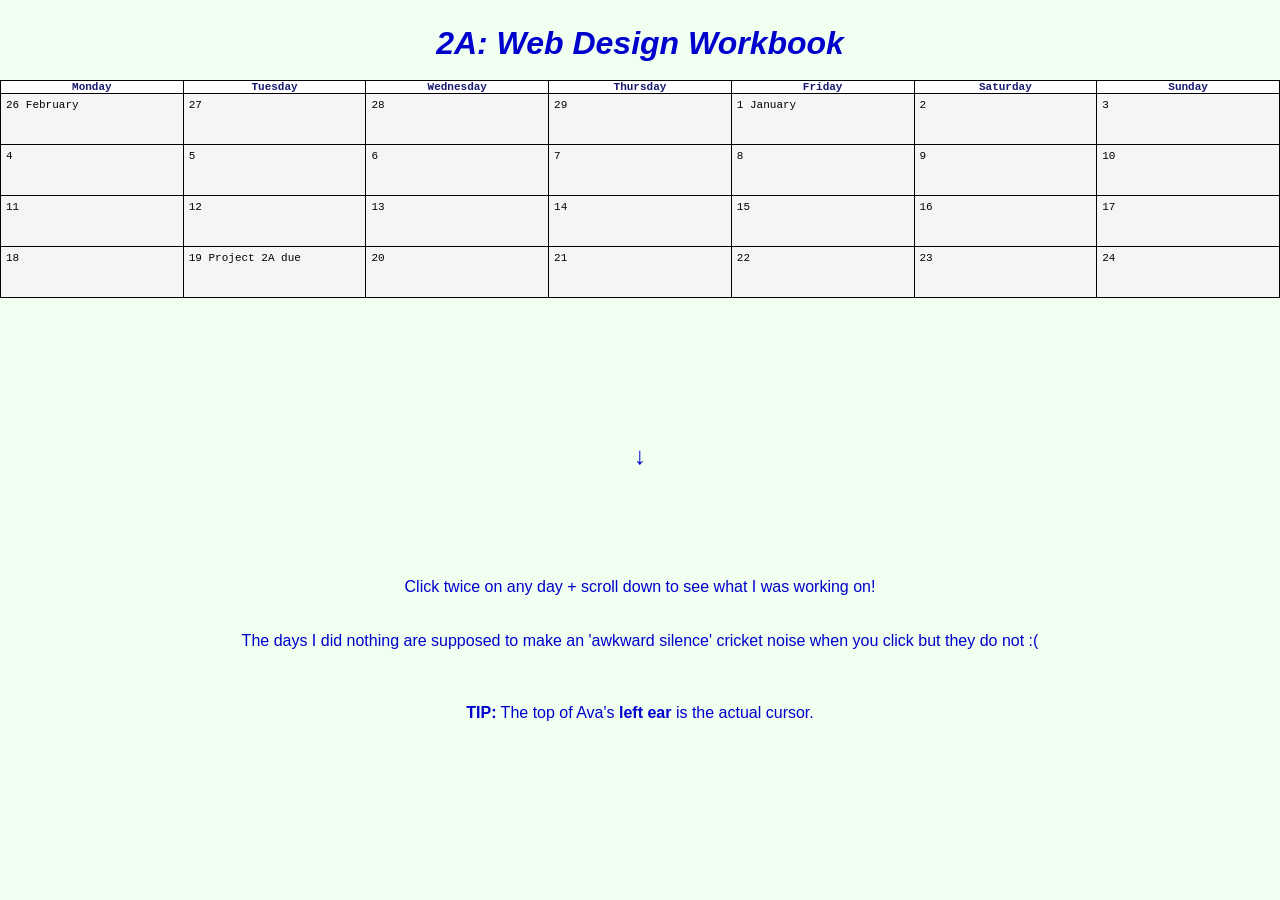
<file: Index.html>
<!DOCTYPE html>
<html>
    <head>
        <title>LOLA MAYO_INTERACTIVE MEDIA WORKBOOK</title>
        <link href="style.css" rel="stylesheet" type="text/css">
        <meta name="viewport" content="width=device-width, initial-scale=1">


<script>
            function showContent(date, weather) {
              var x = document.getElementById("content-"+date);
              if (x.style.display === "none") {
                x.style.display = "block";
              } else {
                x.style.display = "none";
              }
              changeBg(weather);
            }

            function changeBg(weather) {
              document.getElementsByTagName('body')[0].style.backgroundImage = 'url("images/' + weather + '.jpg")';
            }

            function play(audio) {
              var audio = document.getElementById("audio");
              audio.play();
            }

            // let contentDivs = document.getElementsByClassName("content");
            // for(let i = 0; i < contentDivs.length; i++) {
            //   dragElement(contentDivs[i]);
            // }

            function dragElement(elmnt) {
              var pos1 = 0, pos2 = 0, pos3 = 0, pos4 = 0;
              if (document.getElementById(elmnt.id + "header")) {
                // if present, the header is where you move the DIV from:
                document.getElementById(elmnt.id + "header").onmousedown = dragMouseDown;
              } else {
                // otherwise, move the DIV from anywhere inside the DIV:
                elmnt.onmousedown = dragMouseDown;
              }
            

            function dragMouseDown(e) {
              e = e || window.event;
              e.preventDefault();
              // get the mouse cursor position at startup:
              pos3 = e.clientX;
              pos4 = e.clientY;
              document.onmouseup = closeDragElement;
              // call a function whenever the cursor moves:
              document.onmousemove = elementDrag;
            }

            function elementDrag(e) {
              e = e || window.event;
              e.preventDefault();
              // calculate the new cursor position:
              pos1 = pos3 - e.clientX;
              pos2 = pos4 - e.clientY;
              pos3 = e.clientX;
              pos4 = e.clientY;
              // set the element's new position:
              elmnt.style.top = (elmnt.offsetTop - pos2) + "px";
              elmnt.style.left = (elmnt.offsetLeft - pos1) + "px";
            }

            function closeDragElement() {
              // stop moving when mouse button is released:
              document.onmouseup = null;
              document.onmousemove = null;
            }
          }
          
          dragElement(document.getElementById("content-0203"))


        </script>
    </head>

    <body>
        <div href="#" class="img bg"></div>

        <h1 class="lola_WORKBOOK_heading">2A: Web Design Workbook</h1>
        <br>
        <div class="header">  
            <table>
                <tr>
                  <th>Monday</th>
                  <th>Tuesday</th>
                  <th>Wednesday</th>
                  <th>Thursday</th>
                  <th>Friday</th>
                  <th>Saturday</th>
                  <th>Sunday</th>
                </tr>
                <tr>
                  <td>
                    <a onclick="changeBg('cold'); play.audio();" class="cold-btn">26 February
                      <audio id="audio" src="./AUDIO/Crickets.m4a"></audio> 
                      <!-- <audio id="audio" src="./AUDIO/Awkwardcrickets.mp3"></audio> -->
                    </a>
                  </td>
                  <td>
                    <a onclick="changeBg('hot')" class="hot-btn">27</a>
                  </td>
                  <td>
                    <a onclick="changeBg('hot')" class="hot-btn">28</a>
                  </td>
                  <td>
                    <a onclick="changeBg('hot')" class="hot-btn">29</a>
                  </td>
                  <td>
                    <a onclick="changeBg('hot')" class="hot-btn">1 January</a>
                  </td>
                  <td>
                    <a onclick="showContent('0203', 'cold')" class="cold-btn">2</a>
                  </td>
                  <td>
                    <a onclick="changeBg('cold')" class="cold-btn">3</a>
                  </td>
                </tr>
                <tr>
                  <td>
                    <a onclick="changeBg('cold')" class="cold-btn">4</a>
                  </td>
                  <td>
                    <a onclick="changeBg('hot')" class="hot-btn">5</a>
                  </td>
                  <td>
                    <a onclick="changeBg('rain')" class="rainbtn">6</a>
                  </td>
                  <td>
                    <a onclick="changeBg('cold')" class="cold-btn">7</a>
                  </td>
                  <td>
                    <a onclick="showContent('0803', 'hot')" class="hot-btn">8</a>
                  </td>
                  <td>
                    <a onclick="changeBg('hot')" class="hot-btn">9</a>
                  </td>
                  <td>
                    <a onclick="changeBg('hot')" class="hot-btn">10</a>
                  </td>
                </tr>
                <tr>
                  <td> 
                    <a onclick="showContent('1103', 'hot')" class="hot-btn">11</a>
                  </td>
                  <td>
                    <a onclick="changeBg('cold')" class="cold-btn">12</a>
                  </td>
                  <td>
                    <a onclick="showContent('1303', 'rain')" class="rainbtn">13</a>
                  </td>
                  <td>
                    <a onclick="showContent('1403', 'cold')" class="cold-btn">14</a>
                  </td>
                  <td>
                    <a onclick="changeBg('hot')" class="hot-btn">15</a>
                  </td>
                  <td>
                    <a onclick="changeBg('hot')" class="hot-btn">16</a>
                  </td>
                  <td>
                    <a onclick="changeBg('hot')" class="hot-btn">17</a>
                  </td>
                </tr>
                <tr>
                  <td>
                    <a onclick="changeBg('hot')" class="hot-btn" >18</a>
                  </td>
                  <td>
                    <a onclick="changeBg('hot')" onclick="showContent('1903', 'rain')" class="rainbtn">19 Project 2A due</a>
                  </td>
                  <td>
                    <a onclick="changeBg('rain')" class="rainbtn">20</a>
                  </td>
                  <td>
                    <a onclick="changeBg('hot')" class="hot-btn">21</a>
                  </td>
                  <td>
                    <a onclick="changeBg('hot')" class="hot-btn">22</a>
                  </td>
                  <td>
                    <a onclick="changeBg('hot')" class="hot-btn">23</a>
                  </td>
                  <td>
                    <a onclick="changeBg('hot')" class="hot-btn">24</a>
                  </td>
                </tr>
              </table>
        </div>
  <br>
  <br>
  <br>
  <br>
  <br>
  <br>
  <br>
  <br>
  <h2>↓</h2> 
  <br>
  <br>
  <br>
  <br>
  <br>
  <br>
<p> Click twice on any day + scroll down to see what I was working on!
  <br>
  <br>
  <br>
The days I did nothing are supposed to make an 'awkward silence' cricket noise when you click but they do not :(
  <br>
  <br>
  <br>
  <br>
<strong>TIP:</strong> The top of Ava's <strong>left ear</strong> is the actual cursor.

</p>

        <div id="content-0203" class="content" class="drag">
        <section class="column">
        <div><p>02/03: This week I observed interfaces in 
                <a href="https://www.imdb.com/title/tt0181689/">Minority Report</a>
            ... and in Real Life</p>
            <br>
        </div>
        <div>
        <section class="row">
            <div>
                <figure>
                    <img src="./IMAGES/Minority Report SS1.png" alt="Tom Cruise using Precrime System" width="300" height="auto">
                    <figcaption> Cruise using Precrime System</figcaption>
                    </figure>
                <br>
                <figure>
                    <img src="./IMAGES/Minority Report SS2.png" alt="Pre-cognitive people" width="300" height="auto">
                    <figcaption>Pre-cognitive people</figcaption>
                    </figure>                
            </div>
            <div>
                <figure>
                    <img src="./IMAGES/Interface example_angkor wat.jpg" alt="Ancient technology at Angkor Wat: the sun illuminates Buddha at sunrise" width="150" height="auto">
                    <figcaption>Ancient technology at Angkor Wat: 
                        <br>
                        the sun illuminates Buddha at sunrise
                    </figure>
                <br>
            </div>
            <div>
                <figure>
                    <img src="./IMAGES/Interface example_horn.jpg" alt="Makeshift horn" width="150" height="auto">
                    <figcaption>Makeshift horn</figcaption>
                    </figure>
            </div>
        </section>
        </section>
        </div>
<br>  
        <div id="content-0803" class="content">
            <section class="column">
            <div><p>08/03: Human gestures which trigger human-non-human interactivity (or should)</p>
            </div>
            <div>
            <section class="row">
                <div>
                    <figure>
                        <img src="./IMAGES/zap watch 1.jpg" alt="" width="150" height="auto">
                        <img src="./IMAGES/zap watch 3.jpg" alt="" width="150" height="auto">
                       <figcaption>The watch monitors the wearer's focus. If their mind wanders it zaps them and offers a single quiz question to refocus them.</figcaption>
                    </figure>
                </div>
                <div>
                    <figure>
                        <img src="./IMAGES/MELATONIN 1.jpg" alt="" width="150" height="auto">
                        <img src="./IMAGES/MELATONIN 2.jpg" alt="" width="150" height="auto">
                        <figcaption>Bedroom light turns off when you read 10 pages. The light off releases melatonin. </figcaption>
                    </figure>
                </div>
                <div>
                    <figure>
                        <img src="./IMAGES/alarm clock 1.jpg" alt="" width="150" height="auto">
                        <img src="./IMAGES/alarm clock 2.jpg" alt="" width="150" height="auto">
                        <figcaption>The alarm clock can only be turned off by getting up and doing 5 starjumps.</figcaption>
                    </figure>
                </div>
                <div>
                    <figure>
                        <img src="./IMAGES/breathaliser 1.jpg" alt="" width="150" height="auto">
                        <img src="./IMAGES/breathaliser 2.jpg" alt="" width="150" height="auto">
                        <figcaption>The cyclist needs to breathe into the interlocker to prove sobriety and unlock the lock. </figcaption>
                    </figure>
                </div>
                </section>
                </div>
                </section>
                </div>
                </section>
            <br>   

        <div id="content-1103" class="content">
            <section class="column">
            <div><p>11/02: Wireframe + Sketches</p>
              <br>
              <br>
            <p>I experimented with website layout by workshopping features, organisation and hierarchy through sketches. I chose a calendar navigation header to convey a <strong>personal, rudimentary,</strong> yet <strong>cohesive</strong> feel. The calendar provided a chronological hierarchy which organised the chaos in my own head.</p>
            <br>
            </div>
            <div>
            <figure>
              <img src="./IMAGES/wireframe sketch/sketch 1.jpg" alt="" width="300" height="auto">
            </figure>
            <figure>
              <img src="./IMAGES/wireframe sketch/sketch 2.jpg" alt="" width="300" height="auto">
            </figure>
            <figure>
              <img src="./IMAGES/wireframe sketch/sketch 3.jpg" alt="" width="300" height="auto">
            </figure>
            <figure>
              <img src="./IMAGES/wireframe sketch/sketch 4.jpg" alt="" width="300" height="auto">
            </figure>
            </div>
            </section>
          </div>

        <div id="content-1303" class="content">
            <section class="column"> 
                <div>
                    <figure>
                    <img src="./IMAGES/Ava cursor 2.png" alt="" width="400" height="auto">
                    <figcaption>The PNG must be saved as a perfect square. File -> export -> save for web (legacy) -> change dimensions (45px) -> save </figcaption>
                    </figure>
                </div>
                </section>
            </div>  

          <div id="content-1403" class="content">
              <section class="column"> 
              <div><p>14/03: Asking Questions + Workshopping Problems in class</p>
                <br>
              </div>
              <div>
                  <figure>
                  <img src="./IMAGES/Milanote questions ss.PNG" alt="" width="600" height="auto">
                   </figure>
              </div>
              </section>
          </div>
    
    </body>
</html>
</file>
<file: style.css>
body {
    font-family: Arial, Helvetica, sans-serif; 
    color: mediumblue;
    text-align: center; 
    background-color: honeydew;

    /* background-image: url("images/cloudysky.jpg"); */
    background-size: 100% auto;
}
* {
    cursor:url("IMAGES/Ava-cursor-2.png"), auto;
    margin:0px;
    padding:0px;
    border:none;
}
.lola_WORKBOOK_heading {
    font-style: italic;
    text-align: center;
    padding-top: 25px;
}
.header {
    position: sticky;
    top: 0px;
    left: 0;
    width: 100%;
    background-color: white;
}
table {
    font-family: 'Courier New', Courier, monospace;
    font-size: 11px;
    color: midnightblue;
    border-collapse: collapse;
    width: 100%;
    margin:auto;
}
td, th {
    background-color:white;
    width:14%;
    border: 0.5px solid black;
    text-align: left;
    vertical-align: top;
    padding: 0;
}
td {
    height: 40px;
    background-color: whitesmoke;
}
td:hover {
    background-color: grey;
    transition-duration: 0.3s;
}
th {
    text-align: center;
    font: bolder;
}
.row {
    display: flex;
    flex-direction: row;
    margin: 20px;
    gap: 30px;
}
.cold-btn, .hot-btn, .rainbtn {
    background-color: none;
    border: none;
    color: black;
    padding: 5px 5px;
    height: 40px;
    /* width: 150px; */
    text-align: left;
    text-decoration: none;
    display: inline-block;
    font-size: 11px;

    width: 13.1vw;
}

.cold-btn:hover {
    cursor: url("IMAGES/Ava-cursor-cold.png"), auto;
}
.hot-btn:hover {
    cursor: url("IMAGES/Ava-cursor-hat.png"), auto;
}
.rainbtn:hover {
    cursor: url("IMAGES/Ava-cursor-rain.png"), auto;
}
.cold-btn:hover {
    background-image: url("IMAGES/cloudysky.jpg"), auto;
}

.content {
    position: absolute;
    /* z-index: 9999; */
    display: flex;
    cursor: move;
    border-radius: 25px;
    display: none;
    color: black;
    font-weight: bold;
    font-size: 10px;
    border-color: black;
    border-width: 50px;
}


#content-0203 {
width: 60%;
height: 320px;
background-color: rgb(235, 212, 216);
padding: 30px 0;
text-align: center;
margin-top: 10px;
font-family: 'Courier New', Courier, monospace;
}
figcaption {
    width: 200;
}
#content-0803 {
width: 75%;
height: 600px;
background-color: rgb(235, 212, 216);
padding: 30px 0;
text-align: center;
margin-top: 10px;
font-family: 'Courier New', Courier, monospace; 
}
#content-1103 {
    width: 350px;
    height: 900px;
    background-color: rgb(235, 212, 216);
    padding: 30px 0;
    text-align: center;
    margin-top: 10px;
    font-family: 'Courier New', Courier, monospace; 
}
#content-1303 {
    width: 350px;
    height: 350px;
    padding: 30px 0;
    text-align: center;
    background-color: none;
    margin-top: 10px;
    font-family: 'Courier New', Courier, monospace; 
    }
#content-1403 {
width: 650px;
height: 350px;
background-color: rgb(235, 212, 216);
padding: 30px 0;
text-align: center;
margin-top: 10px;
font-family: 'Courier New', Courier, monospace; 
}
</file>
